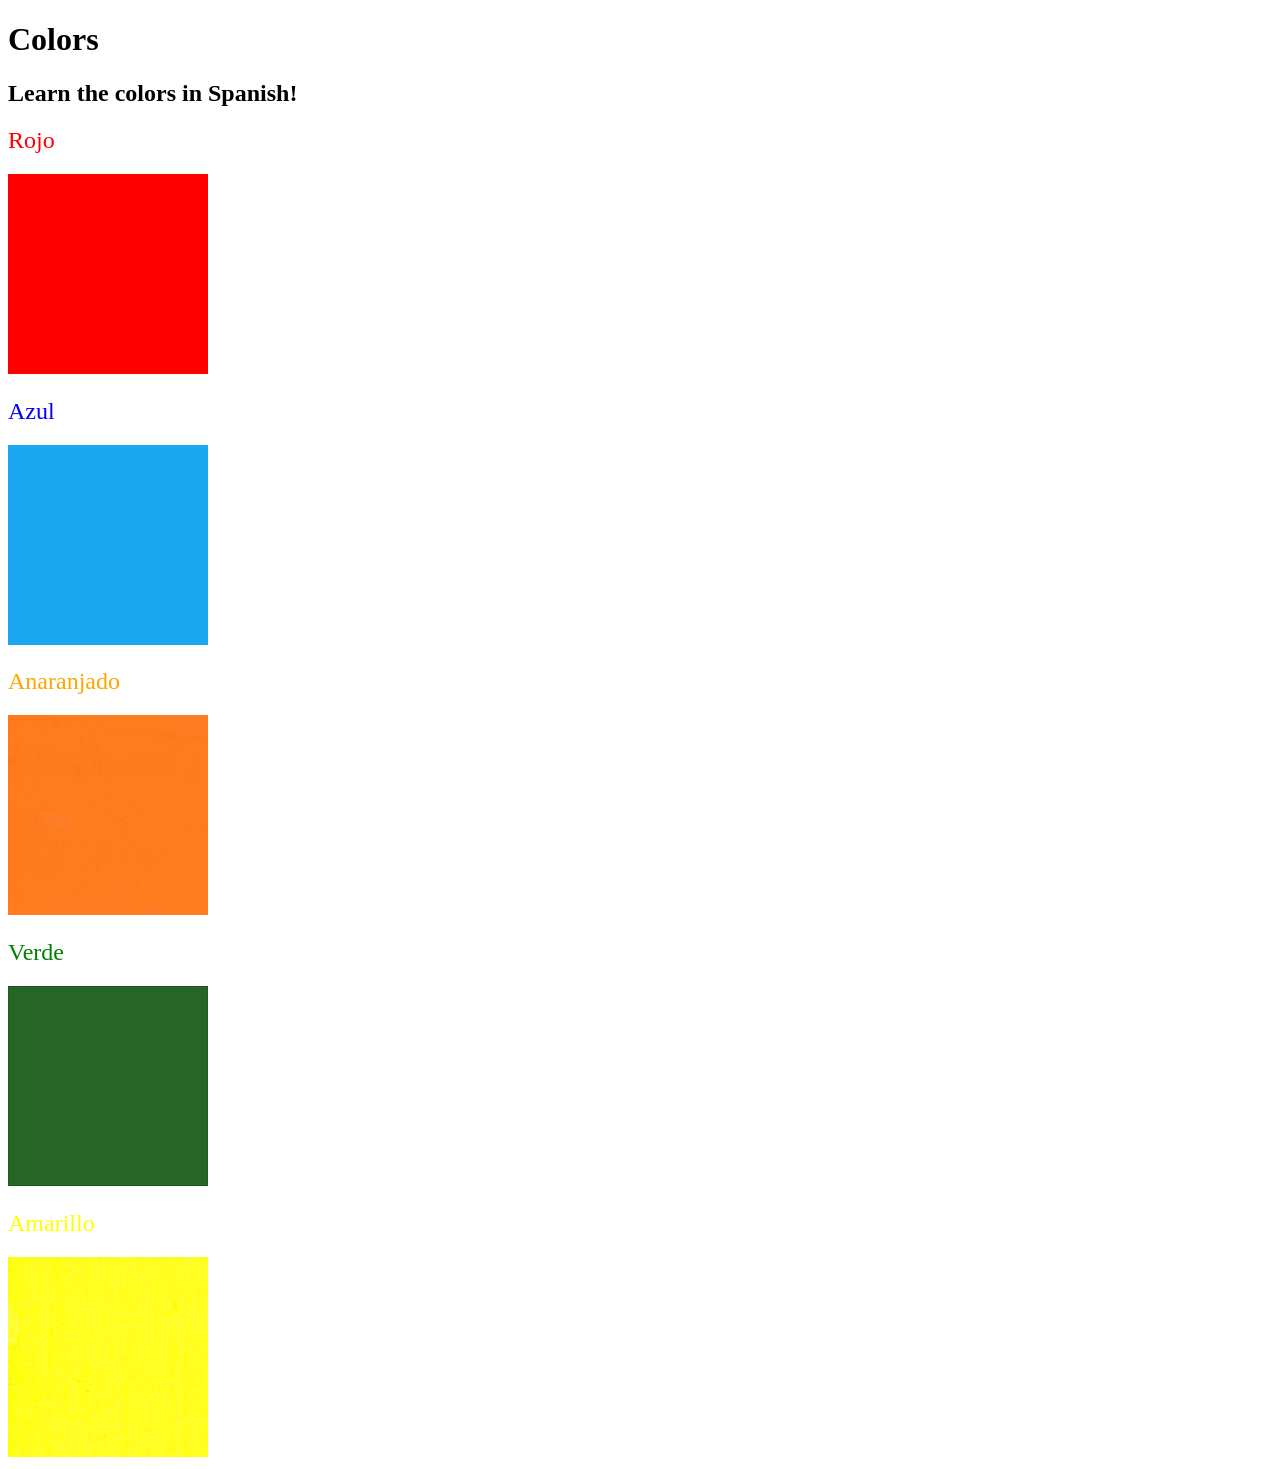
<file: Color Vocab/index.html>
<!DOCTYPE html>
<html lang="en">

<head>
  <meta charset="UTF-8">
  <title>Spanish Vocabulary</title>
  <link rel="stylesheet" href="./style.css" />
</head>

<body>
  <h1>Colors</h1>
  <h2>Learn the colors in Spanish!</h2>
  <h2 class="color-title" id="red">Rojo</h2>
  <img class="color" src="./assets/images/red.png" alt="red" />

  <h2 class="color-title" id="blue">Azul</h2>
  <img src="./assets/images/blue.png" alt="blue" />

  <h2 class="color-title" id="orange">Anaranjado</h2>
  <img src="./assets/images/orange.png" alt="orange" />

  <h2 class="color-title" id="green">Verde</h2>
  <img src="./assets/images/green.png" alt="green" />

  <h2 class="color-title" id="yellow">Amarillo</h2>
  <img src="./assets/images/yellow.png" alt="yellow" />
</body>

</html>
</file>
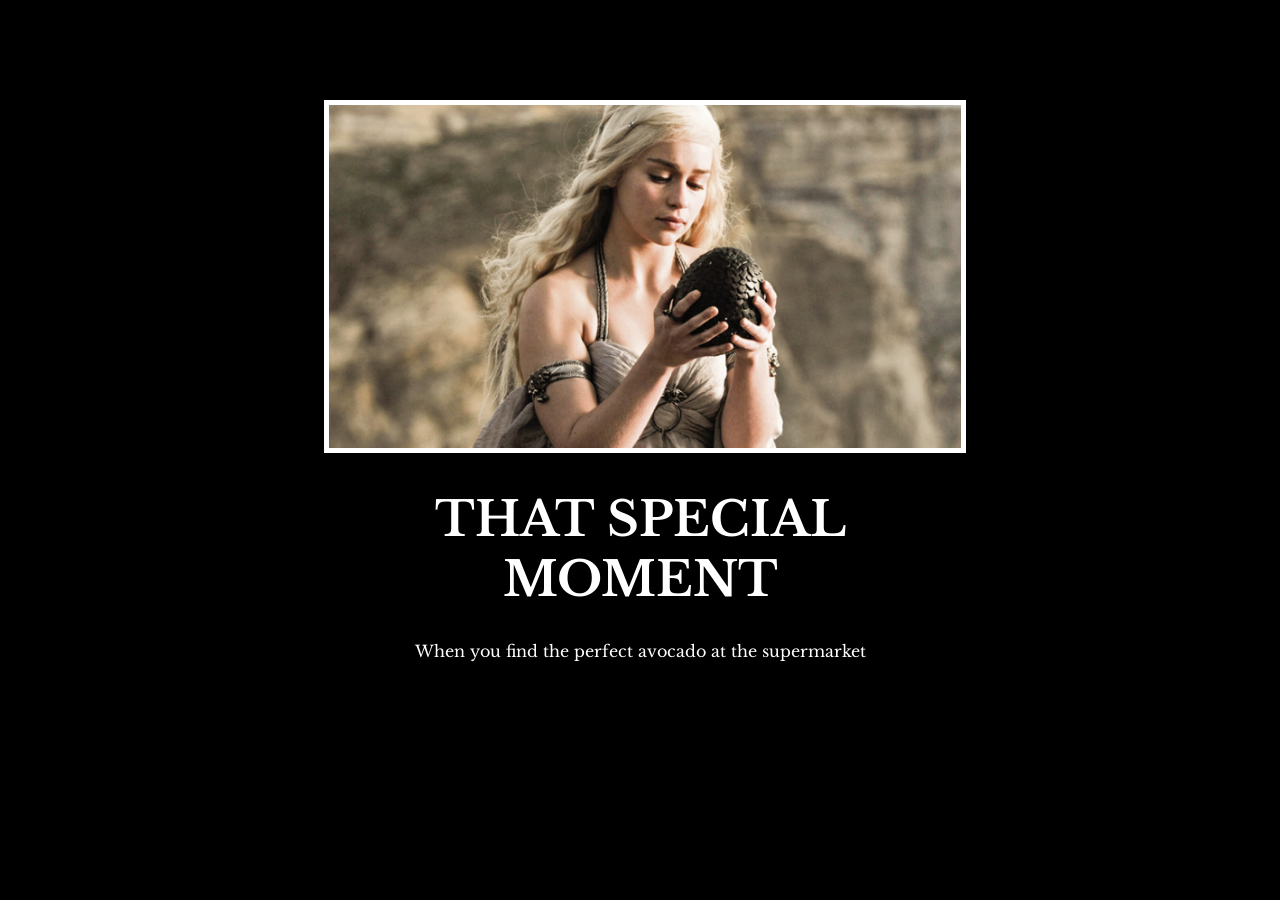
<file: Motivation Meme/index.html>
<!DOCTYPE html>
<html lang="en">

<head>
  <meta charset="UTF-8">
  <title>Motivation Meme</title>
  <link rel="stylesheet" href="./style.css" />
  <link rel="preconnect" href="https://fonts.googleapis.com">
  <link rel="preconnect" href="https://fonts.gstatic.com" crossorigin>
  <link href="https://fonts.googleapis.com/css2?family=Libre+Baskerville&display=swap" rel="stylesheet">
</head>

<body>

  <div class="poster">
    <img class="motivation-img" src="./assets/images/daenerys.jpeg" src="daenerys with egg" />
    <h1>That Special Moment</h1>
    <p>When you find the perfect avocado at the supermarket</p>
  </div>
</body>

</html>
</file>
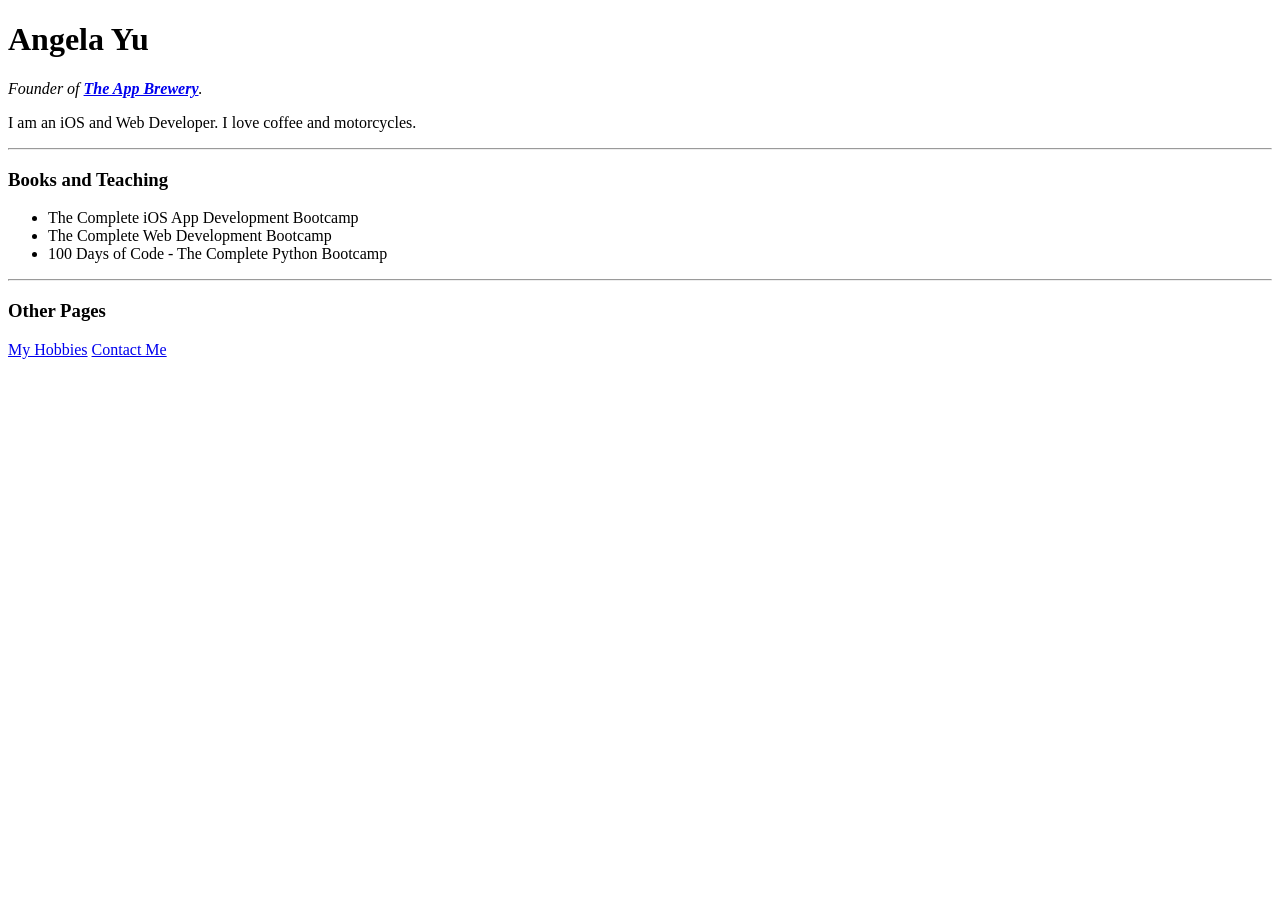
<file: bs4/website.html>
<!DOCTYPE html>
<html>
<head>
  <meta charset="utf-8">
  <title>Angela's Personal Site</title>
</head>
<body>
  <h1 id="name">Angela Yu</h1>
  <p><em>Founder of <strong><a href="https://www.appbrewery.co/">The App Brewery</a></strong>.</em></p>
  <p>I am an iOS and Web Developer. I love coffee and motorcycles.</p>
  <hr>
  <h3 class="heading">Books and Teaching</h3>
  <ul>
    <li>The Complete iOS App Development Bootcamp</li>
    <li>The Complete Web Development Bootcamp</li>
    <li>100 Days of Code - The Complete Python Bootcamp</li>
  </ul>
  <hr>
  <h3 class="heading">Other Pages</h3>
  <a href="https://angelabauer.github.io/cv/hobbies.html">My Hobbies</a>
  <a href="https://angelabauer.github.io/cv/contact-me.html">Contact Me</a>
</body>
</html>
</file>
<file: Color Vocab/style.css>
#red{
    color: red;
}
#blue{
    color: blue;
}
#orange{
    color: orange;
}
#green{
    color: green;
}
#yellow{
    color: yellow;
}
.color-title{
    font-weight: normal;
}
img{
    width: 200px;
    height: 200px;
}
</file>
<file: Motivation Meme/style.css>
body {
  background-color: black;
}
h1 {
  text-transform: uppercase;
  font-size: 3rem;
}

.poster {
  width: 50%;
  margin-left: 25%;
  margin-top: 100px;
  color: white;
  font-family: "Libre Baskerville", serif;
  text-align: center;
}

.motivation-img {
  border: 5px solid white;
  width: 100%;
}
</file>
